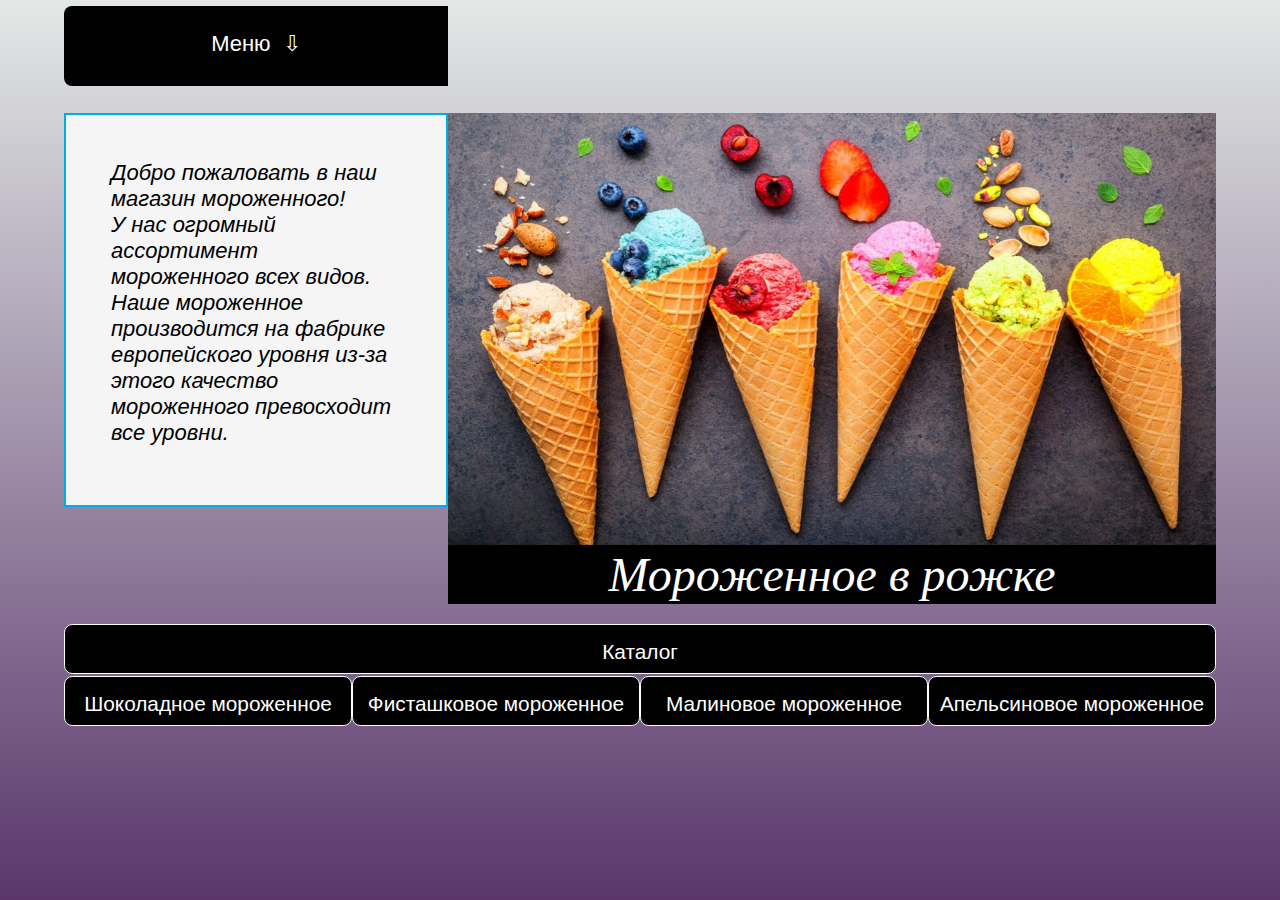
<file: index.html>
<html lang="en">
<head>
	<meta charset="UTF-8">
	<meta name="viewport" content="width=device-width, initial-scale=1.0">
	<title>WE LOVE ICE CREAM</title>
  <link href="css/head.css" rel="stylesheet" type="text/css">
  <link href="css/main.css" rel="stylesheet" type="text/css">
  <link href="css/grid.css" rel="stylesheet" type="text/css">
  <link rel="icon" href="img/favicon.png" type="image/x-icon">
  <link href="css/slideshow.css" rel="stylesheet" type="text/css">
</head>
<body>    
 <div id="block-body">
    <div class="conteiner">
     <div class="row">
       <div class="top-menu cols col-4">
        <nav class="mobile">
          <div id="mySidenav" class="sidenav">
            <a href="javascript:void(0)" class="closebtn" onclick="closeNav()">&times;</a>
            <a href="history.html">История компании</a>
            <a href="contacts.html">Контакты</a>
            <a href="catalog.html">Каталог</a>
            <a href="review.html">Отзывы</a>
          </div>
          <div class="menu_2" onclick="openNav()">&#9776;</div>
        </nav>
        <nav class="comp">
          <ul>
            <li class="clickMenu comp_li"><a class="str">Меню</a>
              <ul>
                <li class="comp_li"><a href="history.html">История компании</a></li>
                <li class="comp_li"><a href="contacts.html">Контакты</a></li>
                <li class="comp_li"><a href="catalog.html">Каталог</a></li>
                <li class="comp_li"><a href="review.html">Отзывы</a></li>
              </ul>
            </li>
          </ul>
        </nav>
       </div>
      <div class="main_head cols col-8"></div> 
     </div>
     <div class="row row_1">
        <div class="main_text cols col-4"><i>Добро пожаловать в наш магазин мороженного!<br>У нас огромный ассортимент мороженного всех видов. Наше мороженное производится на фабрике европейского уровня из-за этого качество мороженного превосходит все уровни.</i></div>
        <div class="wrapper cols col-8">
          <div class="mySlides2 fade_f">
   
            <a href="heroes.html" ><img src="img/1.jpg" style="width:100%"></a>
            <a href="heroes.html" ><div class="text">Мороженное в рожке</div></a>
          </div>

        <div class="mySlides2 fade_f">
    
            <a href="villains.html" ><img src="img/2.jpg" style="width:100%"></a>
            <a href="villains.html" ><div class="text">Мороженное в стаканчике</div></a>
        </div>

        <div class="mySlides2 fade_f">
    
            <a href="princess.html" ><img src="img/3.jpg" style="width:100%"></a>
            <a href="princess.html" ><div class="text">Мороженное на палочке</div></a>
        </div>

        <div class="mySlides2 fade_f">
    
            <a href="animals.html" ><img src="img/4.jpg" style="width:100%"></a>
            <a href="animals.html" ><div class="text">Брикеты</div></a>
        </div>
        <br>
      </div>
    </div>
    <div class="row">
      <div class="text_2 cols col-12">Каталог</div>
    </div>
    <div class="row">
      <div class="table_char cols col-3" onclick="window.location.href='catalog.html#icsh';">Шоколадное мороженное</div>
      <div class="table_char cols col-3" onclick="window.location.href='catalog.html#icf';">Фисташковое мороженное</div>
      <div class="table_char cols col-3" onclick="window.location.href='catalog.html#icm';">Малиновое мороженное</div>
      <div class="table_char cols col-3" onclick="window.location.href='catalog.html#ica';">Апельсиновое мороженное</div>
    </div>
  </div>
</div>
<script src="js/slideshow.js"></script>
<script src="js/menu.js"></script>
</body>
</html>
</file>
<file: css/head.css>
html{
    background: linear-gradient(to top, #5a366b, #E3E8E6);
}
* {box-sizing:border-box}
#block-body {
    width: 100%;
    margin: 0.4em auto;
    height: auto;
}

#block-content {
    width: 100%;
    height: auto;
}
.main_head{
   width: 100%; 
   height: 105px;
}

.hero_head{
  padding: auto 0;
  height: 80px;
  background-color: #ffffff;
  text-align: center;
  font-size: 4.8em;
  color: #000;
  font-family:  "Exo2-Medium", sans-serif;
}
.top-menu {
    margin: 0;
    width: 100%;
    text-align: center;
    border-radius: 0.8em;
    -moz-border-radius: 0.4em 0 0 0.4em;
    -webkit-border-radius: 0.4em 0 0 0.4em;
}
.top-menu .comp_li a{
    display: block;
    text-align: center;
    text-decoration: none;
    font-family:  "Exo2-Medium", sans-serif;
    font-size: 1.375em;
    color: white;
    height: 80px;
    padding-top: 25px;
    cursor: pointer;
    border-radius: 0.8em;
    -moz-border-radius: 0.4em 0 0 0.4em;
    -webkit-border-radius: 0.4em 0 0 0.4em;
}
.top-menu .comp_li a:hover {
    transition: all 0.5s ease;
    -webkit-transition: all 0.5s ease;
    -o-transition: all 0.5s ease;
    -ms-transition:all 0.5s ease;
    -moz-transition:all 0.5s ease;
    background: #00ADE4;
}
.block-top-auth {
    width: 100%;
    float: left;
    margin-left: 3.125%;
    height: 80px;
}
.block-top-auth p {
    margin-top: 12px;
    text-align: center;
    margin-bottom: 8px;
    
}
.block-top-auth a {
    text-decoration: none;
    color: white;
    font-family:  "Exo2-Medium", sans-serif;
    font-size: 0.9375em;
    text-decoration: underline;
    cursor: pointer;
}
.block-top-auth a:hover {
    transition: all 0.5s ease;
    -webkit-transition: all 0.5s ease;
    -o-transition: all 0.5s ease;
    -ms-transition:all 0.5s ease;
    -moz-transition:all 0.5s ease;
    color: #00ADE4;
}
.clickMenu{
  width: 30%;
  border-radius: 1em;
  -moz-border-radius: 0.5em 0 0 0.5em;
  -webkit-border-radius: 0.5em 0 0 0.5em;
}
.clickMenu .str:after
{
  content:'\00A0 \00A0 \21E9';
}

.clickMenu:hover .str:after
{
  content:'\00A0 \00A0 \21E7';
}
.mobile{
 display: none;
}
.sidenav {
  height: 100%;
  width: 0;
  position: fixed;
  z-index: 1;
  top: 0;
  left: 0;
  background-color: #000;
  overflow-x: hidden;
  transition: 0.5s;
  padding-top: 60px;
  text-align:center;
}

.sidenav a {
  padding: 8px 8px 8px 32px;
   text-decoration: underline;
  font-family:  "Exo2-Medium", sans-serif;
  font-size: 25px;
  color: #fff;
  display: block;
  transition: 0.3s;

}
.sidenav div a {
  padding: 8px 8px 16px 32px;
  text-decoration:underline;
  font-family:  "Exo2-Medium", sans-serif;
  font-size: 20px;
  color: #fff;
  display: block;
  transition: 0.3s;

}
.sidenav a:hover{
  color: #00ADE4;
}

.sidenav .closebtn {
  position: absolute;
  top: 0;
  right: 25px;
  font-size: 36px;
  margin-left: 50px;
}

.menu_2{
 
  cursor:pointer;
  font-family:  "Exo2-Medium", sans-serif;
  font-size: 1.5em;
  padding-top: 15px;
  background-color: black;
  color: white;
  height: 65px;
  border-radius: 0.8em;
  -moz-border-radius: 0.4em 0 0 0.4em;
  -webkit-border-radius: 0.4em 0 0 0.4em;
}
.comp ul {
  padding:0;
  margin:0;
  list-style: none;
  border-radius: 1em;
  -moz-border-radius: 0.5em 0 0 0.5em;
  -webkit-border-radius: 0.5em 0 0 0.5em;
          }
.comp ul li {
  margin: 0;
  background-color: rgb(0, 0, 0);
  position: absolute;
  border-radius: 1em;
  -moz-border-radius: 0.5em 0 0 0.5em;
  -webkit-border-radius: 0.5em 0 0 0.5em;
}
.comp ul ul {
  display: none;
  position: relative;
  top: 100%;
}
      
.comp ul li:hover > ul {
  display: block;
  background-color: black;
  z-index: 1000;
}
.comp ul ul li {
  display:list-item;
  position: relative;
}

.main{
    text-decoration: none;
    font-family:  "Exo2-Medium", sans-serif;
    text-align: center;
    cursor: pointer;
    color: white;
    background-color: black;
    width: auto;
    height: 80px;
    padding-top: 25px;
    border-radius: 0 0.8em 0.8em 0;
    -moz-border-radius: 0 0.4em 0.4em 0;
    -webkit-border-radius: 0 0.4em 0.4em 0;

}

.main:hover{
    transition: all 0.5s ease;
    -webkit-transition: all 0.5s ease;
    -o-transition: all 0.5s ease;
    -ms-transition:all 0.5s ease;
    -moz-transition:all 0.5s ease;
    background: #00ADE4;
}
</file>
<file: css/main.css>
.text_2{
  height: 50px;
  padding-top: 15px;
  text-align: center;
  text-decoration: none;
  font-family:  "Exo2-Medium", sans-serif;
  font-size: 1.3em;
  color: white;
  background-color: #000;
  border-radius: 0.8em;
  -moz-border-radius: 0.4em;
  -webkit-border-radius: 0.4em;
  border: solid 1px white;

}
.text2_1{
  cursor: pointer;
  height: 50px;
  padding: 15px 8px 0;
  text-align: center;
  text-decoration: none;
  font-family:  "Exo2-Medium", sans-serif;
  font-size: 1.3em;
  color: rgb(0, 0, 0);
   font-weight: bold;
  background-color: #a300e4;
  border-radius: 0.8em;
  -moz-border-radius: 0.4em;
  -webkit-border-radius: 0.4em;
  border: solid 1px white;

}
.row .text2_1.cols{
  margin: 0 0 1em;
}
.table_char{
  cursor: pointer;
  height: 50px;
  padding-top: 15px;
  text-align: center;
  text-decoration: none;
  font-family:  "Exo2-Medium", sans-serif;
  font-size: 1.3em;
  color: white;
  background-color: #000;
  border-radius: 0.8em;
  -moz-border-radius: 0.4em;
  -webkit-border-radius: 0.4em;
  border: solid 1px white;
  }
.table_char:hover{

    background-color: #8d0582;
    border: solid 1px rgb(0, 0, 0);

  }
.wrapper {
height: auto;
}
.row .name_char{
  text-decoration: none;
  text-align: center;
  font-family:  "Exo2-Medium", sans-serif;
  font-size: 1.3em;
  color: white;  
}
.name_char .row{
  border-bottom: 2px solid rgba(0,0,0,.1);
  padding: 0.5em;
  margin: 0 auto;
}
.table_name_char{
  padding-bottom: 0.5em;
  background-color: rgb(0, 0, 0);
}
.name_char a {
color:#666666;
text-decoration:none
}

.name_char a:active {
color:#666666;
text-decoration:none
}

.name_char a:visited {
color:#666666;
text-decoration:none
}

.name_char a:hover {
color:#00ADE4;
text-decoration: underline
}

.row.table_name_char .name_char.cols.col-3 .row{
  display: table;
  height: 100%;
}

.row.table_name_char{

  border-top: 1px white solid;
  border-radius: 0.8em;
  -moz-border-radius: 0.4em;
  -webkit-border-radius: 0.4em;
}
.main_text{
  font-size: 1.375em;
  text-decoration: none;
  font-family:  "Exo2-Medium", sans-serif;
  border: #00ADE4 solid 0.125em;
  padding: 3.90625% 3.90625% 5.15%;
  background-color:   #f5f5f5;

}
a{
  text-decoration: none;
}
.text {
  text-align: center;
  color: #ffffff;
  font-family:"Impact";
  font-style: oblique;
  font-size: 3em;
  border:#000 2px solid;
  background-color: #000;
}
</file>
<file: css/grid.css>
*{
  margin: 0;
  padding: 0;
  -webkit-box-sizing: border-box;
  -moz-box-sizing: border-box;
  box-sizing: border-box;
}
.conteiner{
  width: 90%;
  margin: 0 auto;
  height:auto;
}

.conteiner .cols{
  float: left;

  margin: 0 0 0.1em 0;
}
.conteiner .cols.col-1 {
  width: 8.333333%;
}


.conteiner .cols.col-2 {
  width: 16.666667%;
}
.conteiner .cols .col-2_4 {
  width: 20%;
}

.conteiner .cols.col-3 {
  width: 25%;
}

.conteiner .cols.col-4 {
  width: 33.333333%;
}

.conteiner .cols.col-5 {
  width: 41.666667%;
}

.conteiner .cols.col-6 {
  width: 50%;
}

.conteiner .cols.col-7 {
  width: 58.333333%;
}

.conteiner .cols.col-8 {
  width: 66.666667%;
}

.conteiner .cols.col-9 {
  width: 75%;
}

.conteiner .cols.col-10 {
  width: 83.333333%;
}

.conteiner .cols.col-11 {
  width: 91.666667%;
}

.conteiner .cols.col-12 {
  width: 100%;
}
.conteiner: before,
.conteiner: after,
.row: before,
.row: after,
.clear: befor,
.clear: after{
  content: " ";
  display: table;
}
.conteiner: after,
.row: after,
.clear: after{
  clear: both;
}
.row{
  width: 100%;
  display: table;
}
.table_char.cols.col-3,
.cols.col-12 .test_text,
.category.cols.col-4,
.row.cols.col-12.text_3,
.cols.col-1.main,
.cols.col-7.hero_head{
  display: table-cell;
  overflow: hidden;
 }

@media screen and (max-width: 1200px){

    .img_char{
  height: 500px;

}

.post-slider .slider-title{
  font-size: 1.5em;
}
.prev2, .next2 {
    font-size: 3em;
  }
.text_char{

  font-size: 1.35em;
  padding: 1em;
}
.main{
    font-size: 0.8em;
    padding: 0.3em;
    padding-top: 25px;
  
}
.top-menu .comp_li a{
    font-size: 1.3em;
}
.main_text{
  font-size: 1.25em;
}
}

@media screen and (max-width: 992px){

.img_char{
  height: 450px;
}

.post-slider .slider-title{
  font-size: 1.3em;

}
.prev2, .next2 {
    font-size: 2.5em;
  }
.text_char{
  font-size: 1.2em;
}
.main{
    padding: 0.3em;
    height: 70px;
    padding-top: 20px;
}

.main_text{
  font-size: 1.2em;
  
}
.main_text.cols.col-4 {
  width: 100%;
  margin: 1.75em 0;
}
.wrapper.cols.col-8{
  width: 100%;
  margin:  0 0 1em;
}
.top-menu .comp_li a{
    font-size: 1em;
    height: 70px;
}
.block-top-auth {
    height: 70px;
}
.main_head{
   height: 70px;
}
.hero_head{
   height: 70px;
   font-size: 3.5em;
}
 .cols.col-1.main{
  width: 12%;
 }
 .cols.col-7.hero_head{
  width: 54%;
 }
 .topbutton {
font-size: 1.125em;
padding:0.625em 0.5em;
}
.row .name_char{
  font-size: 1em;
}
.table_char{
  font-size: 1em;
}
.text_2{
  font-size: 1em;
}
}

@media screen and (max-width: 768px){
.img_char{
  height: 350px;
}
.prev2, .next2 {
    font-size: 2.25em;
  }
.top-menu .comp_li a{
  height: 65px;
  padding-top: 17.5px;
}
.character .cols.col-6{
     width: 100%;
  }

.row#characters{
  display: block;
}

.table_char{
  font-size: 0.75em;
}
.text_2{
  font-size: 0.75em;
}

.cols.col-1.main{
  width: 14%;
 }
 .cols.col-7.hero_head{
  width: 46%;
 }
 .hero_head{
  font-size: 3em;
  height: 65px;
  padding-top: 8.25px;
 }

.clickMenu{
  width: 36%
}
.top-menu.cols.col-4{
  width: 40%;
}
.main_head.cols.col-8{
  width: 60%;
}
.main{
    height: 65px;
    padding-top: 25px;
}

.block-top-auth {
    height: 65px;
}
.main_head{
   height: 65px;
}

.text_char{
  font-size:1em ;
}
.topbutton{
  width: 5%;
 }
.main_text{
  font-size: 1em;
}
.comp{
  display: none;
}
.mobile{
  display: block;
}
.post-slider{
  display: none;
 }
 .top-menu.cols.col-4{
  width: 15%;
}
.main_head.cols.col-8{
  width: 85%;
}
 .cols.col-7.hero_head{
  width: 63%;
 }
 .cols.col-1.main{
  width: 22%;
 }
 .row.mins_size{
  display: table;
 }
 .img_test{
    height: 330px;
}
}
@media screen and (max-width: 576px){
  .img_char{
  height: 275px;
}
.comp{
  display: none;
}
.mobile{
  display: block;
}
.top-menu.cols.col-4{
  width: 15%;
}
.main_head.cols.col-8{
  width: 85%;
}
 .cols.col-7.hero_head{
  width: 63%;
 }
 .cols.col-1.main{
  width: 22%;
 }
 .post-slider{
  display: none;
 }
 .topbutton{
  width: 7.5%;
 }
 .table_char{
  font-size: 0.75em;
}
.row .name_char{
  font-size: 0.75em;
}
.text_char{
  font-size: 0.75em;
}
.category{
  font-size: 0.75em;
}
.text_3{ 
 font-size: 1em;
}
.main{
    padding-top: 17.5px;
}
.hero_head{
  font-size: 2em;
   padding-top: 17.5px;
 }
 .img_test{
    height: 210px;
}
.test_text h1 {
     text-align: center;
     font-size: 1.5em;
 }
 .answer li {
    padding: 16px;
}

}
@media screen and (max-width: 374px){
.hero_head{
  font-size: 1.5em;
   padding-top: 17.5px;
 }
 .main{
  font-size: 0.75em;
}
.cols.col-7.hero_head{
  width: 60%;
 }
 .cols.col-1.main{
  width: 25%;
  overflow: hidden;
 }
 .img_char{
  
  height: 250px;
  max-width: 100%;
}
.row .topbutton{
  font-size: 0.75em;
  overflow: hidden;
  display:table-column;
  width:10%;
 }
 .row .name_char{
  font-size: 0.625em;
}
.table_char{
  font-size: 0.625em;
}
.img_test{
    height: 175px;
}
.test_text h1 {
     text-align: center;
     font-size: 1em;
 }
 .result-img {
    height: 175px;
}
.result {
    font-size: 16px;
}
}
</file>
<file: css/slideshow.css>
.slideshow { 
  margin: 0 auto;
  width: 900px;
  overflow: hidden;
  margin-top: 20px;
}
@keyframes fade {
  0%{ opacity: 0; }
  10%{ opacity: 1; }
  20%{ opacity: 1; }
  30%{ opacity: 1; }
  40%{ opacity: 0; }
  50%{ opacity: 0; }
  60%{ opacity: 0; }
  70%{ opacity: 0; }
  80%{ opacity: 0; }
  90%{ opacity: 0;} 
  100% { opacity: 0; }
}	

.slideshow img { 
  position:absolute; 
  margin: 0 auto;
  width: 900px;
  overflow: hidden;
  opacity:0; 
  animation-name: fade; 
  animation-duration: 20s; 
  animation-iteration-count: infinite; 
}
.slideshow img:nth-child(1) { animation-delay: 0s;  }
.slideshow img:nth-child(2) { animation-delay: 5s;  }
.slideshow img:nth-child(3) { animation-delay: 10s;  }
.slideshow img:nth-child(4) { animation-delay: 15s;  }
</file>
